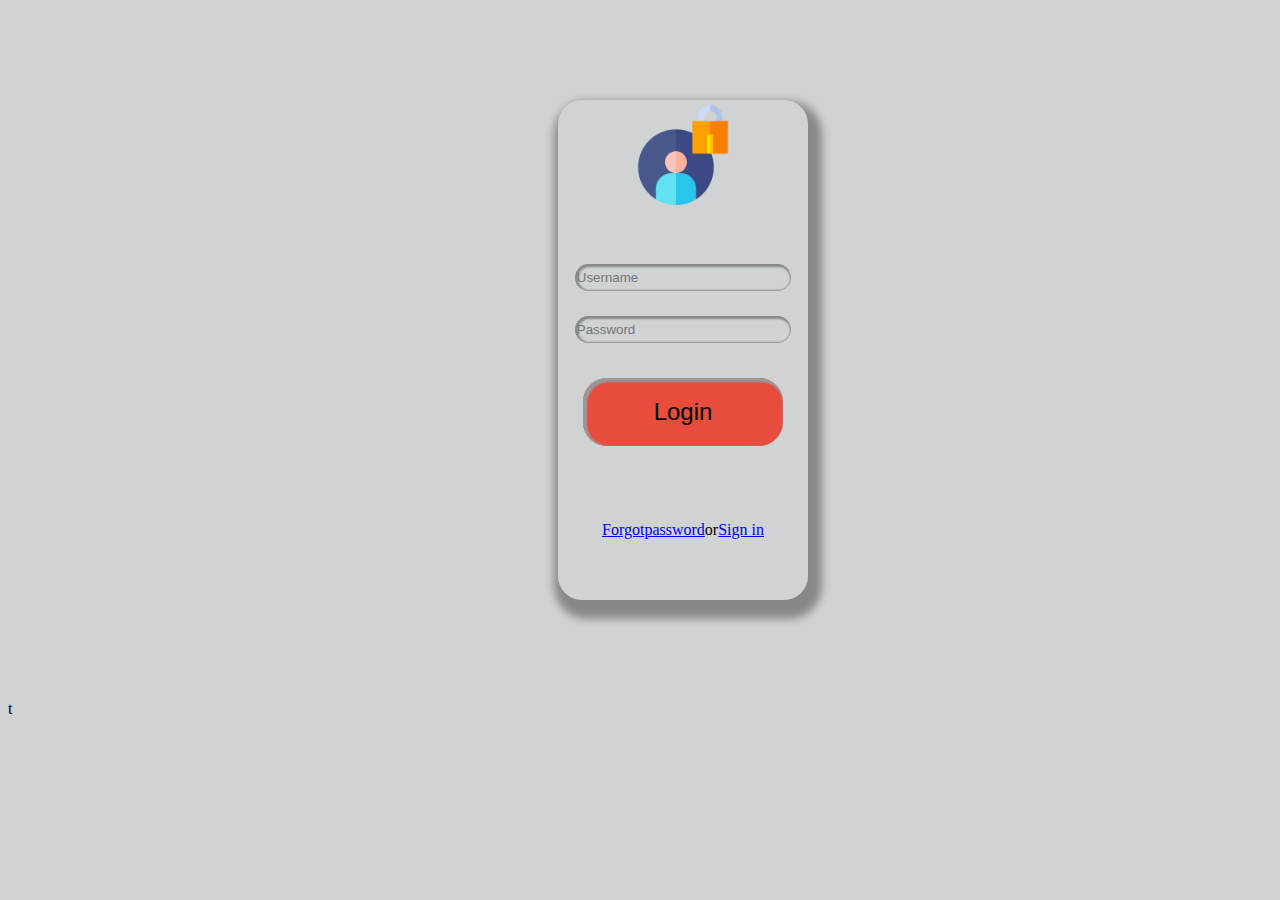
<file: index.html>
<!DOCTYPE html>
<html>
<head>
	<title>Login page</title>
	
</head>
<body>
	<div class="box">
		<img src="user.png" class="img">
		<input type="text" name="name"  class="box1"placeholder="Username">
		<input type="password" name="password" class="box2" placeholder="Password">
		<a href="woking.html"><button class="box3" type="submit"> <span>Login</span></button></a>


		<div class="link">
		<a href="woking.html">Forgotpassword</a>or<a href="#">Sign in</a>
		</div>
	</div>
	<style type="text/css">body{
  background-color: #D0D3D4;
}
.box{
  background-color:;
  border-radius: 24px;
  text-align: center;
  height: 500px;
  width: 250px;
  margin: 100px 550px ;
  box-shadow: 5px 10px 8px 9px #888
}
.box1{
  border: none;
  outline: none;
  border-radius: 24px;
  background-color: #D0D3D4;
  height: 25px;
  width: 85%; 
  margin-top: 20%;
  box-shadow: inset 1px 1px 2px 2px #888; 
}
.box2{
  border: none;
  outline: none;
  border-radius: 24px;
  background-color: #D0D3D4;
  height: 25px;
  width: 85%; 
  margin-top: 10%;
  box-shadow: inset 1px 1px 2px 2px #888
}
.box3{
      border-radius: 4px;
      background-color: #E74C3C;
      border: none;
      text-align: center;
      color: ;
      font-size: 24px;
      padding: 20px;
      width: 200px;
      transition: all 0.5s;
      cursor: pointer;
      margin-top: 35px ;
      outline: none;
      border-radius: 24px;
      box-shadow: inset 2px 2px 2px 2px #999
    }

    .box3 span{
      cursor: pointer;
      display: inline-block;
      position: relative;
      transition: 0.5s;
    }

    .box3 span:after {
      content: '\00bb';
      position: absolute;
      opacity: 0;
      top: 0;
      right: -20px;
      transition: 0.5s;
    }

    .box3:hover span{
      padding-right: 25px
    }

    .box3:hover span:after{
      opacity: 1;
      right: 0;
    }
.img{
  height: 100px;
  width: 100px;
  margin: 5px;
}
.link{
  outline: none;
  color: black;
  margin-top: 75px;
}
</style>t
</body>
</html>
</file>
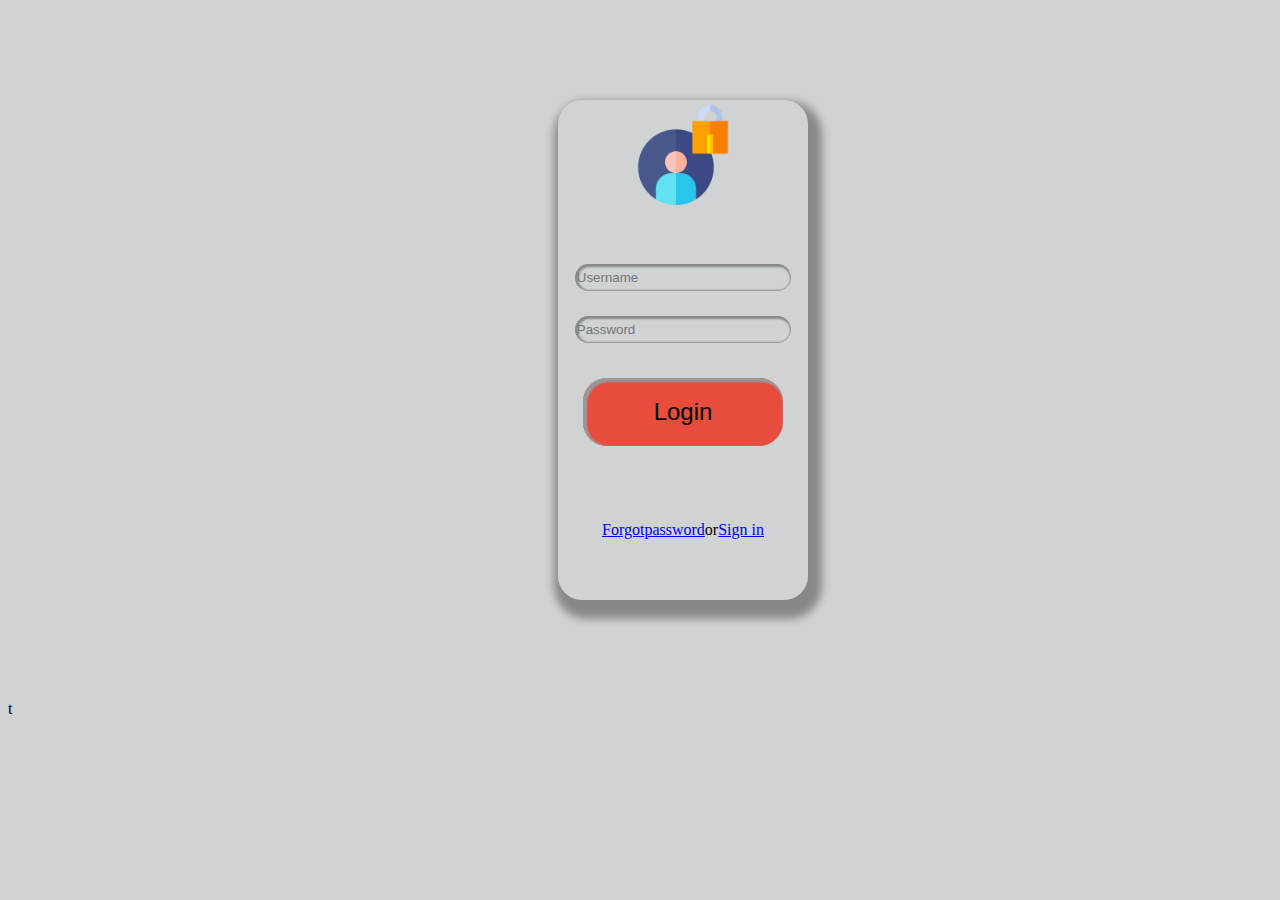
<file: index (2).html>
<!DOCTYPE html>
<html>
<head>
	<title></title>
	
</head>
<body>
	<div class="box">
		<img src="user.png" class="img">
		<input type="text" name="name"  class="box1"placeholder="Username">
		<input type="password" name="password" class="box2" placeholder="Password">
		<a href="woking.html"><button class="box3" type="submit"> <span>Login</span></button></a>


		<div class="link">
		<a href="woking.html">Forgotpassword</a>or<a href="woking.html">Sign in</a>
		</div>
	</div>
	<style type="text/css">body{
  background-color: #D0D3D4;
}
.box{
  background-color:;
  border-radius: 24px;
  text-align: center;
  height: 500px;
  width: 250px;
  margin: 100px 550px ;
  box-shadow: 5px 10px 8px 9px #888
}
.box1{
  border: none;
  outline: none;
  border-radius: 24px;
  background-color: #D0D3D4;
  height: 25px;
  width: 85%; 
  margin-top: 20%;
  box-shadow: inset 1px 1px 2px 2px #888; 
}
.box2{
  border: none;
  outline: none;
  border-radius: 24px;
  background-color: #D0D3D4;
  height: 25px;
  width: 85%; 
  margin-top: 10%;
  box-shadow: inset 1px 1px 2px 2px #888
}
.box3{
      border-radius: 4px;
      background-color: #E74C3C;
      border: none;
      text-align: center;
      color: ;
      font-size: 24px;
      padding: 20px;
      width: 200px;
      transition: all 0.5s;
      cursor: pointer;
      margin-top: 35px ;
      outline: none;
      border-radius: 24px;
      box-shadow: inset 2px 2px 2px 2px #999
    }

    .box3 span{
      cursor: pointer;
      display: inline-block;
      position: relative;
      transition: 0.5s;
    }

    .box3 span:after {
      content: '\00bb';
      position: absolute;
      opacity: 0;
      top: 0;
      right: -20px;
      transition: 0.5s;
    }

    .box3:hover span{
      padding-right: 25px
    }

    .box3:hover span:after{
      opacity: 1;
      right: 0;
    }
.img{
  height: 100px;
  width: 100px;
  margin: 5px;
}
.link{
  outline: none;
  color: black;
  margin-top: 75px;
}
</style>t
</body>
</html>
</file>
